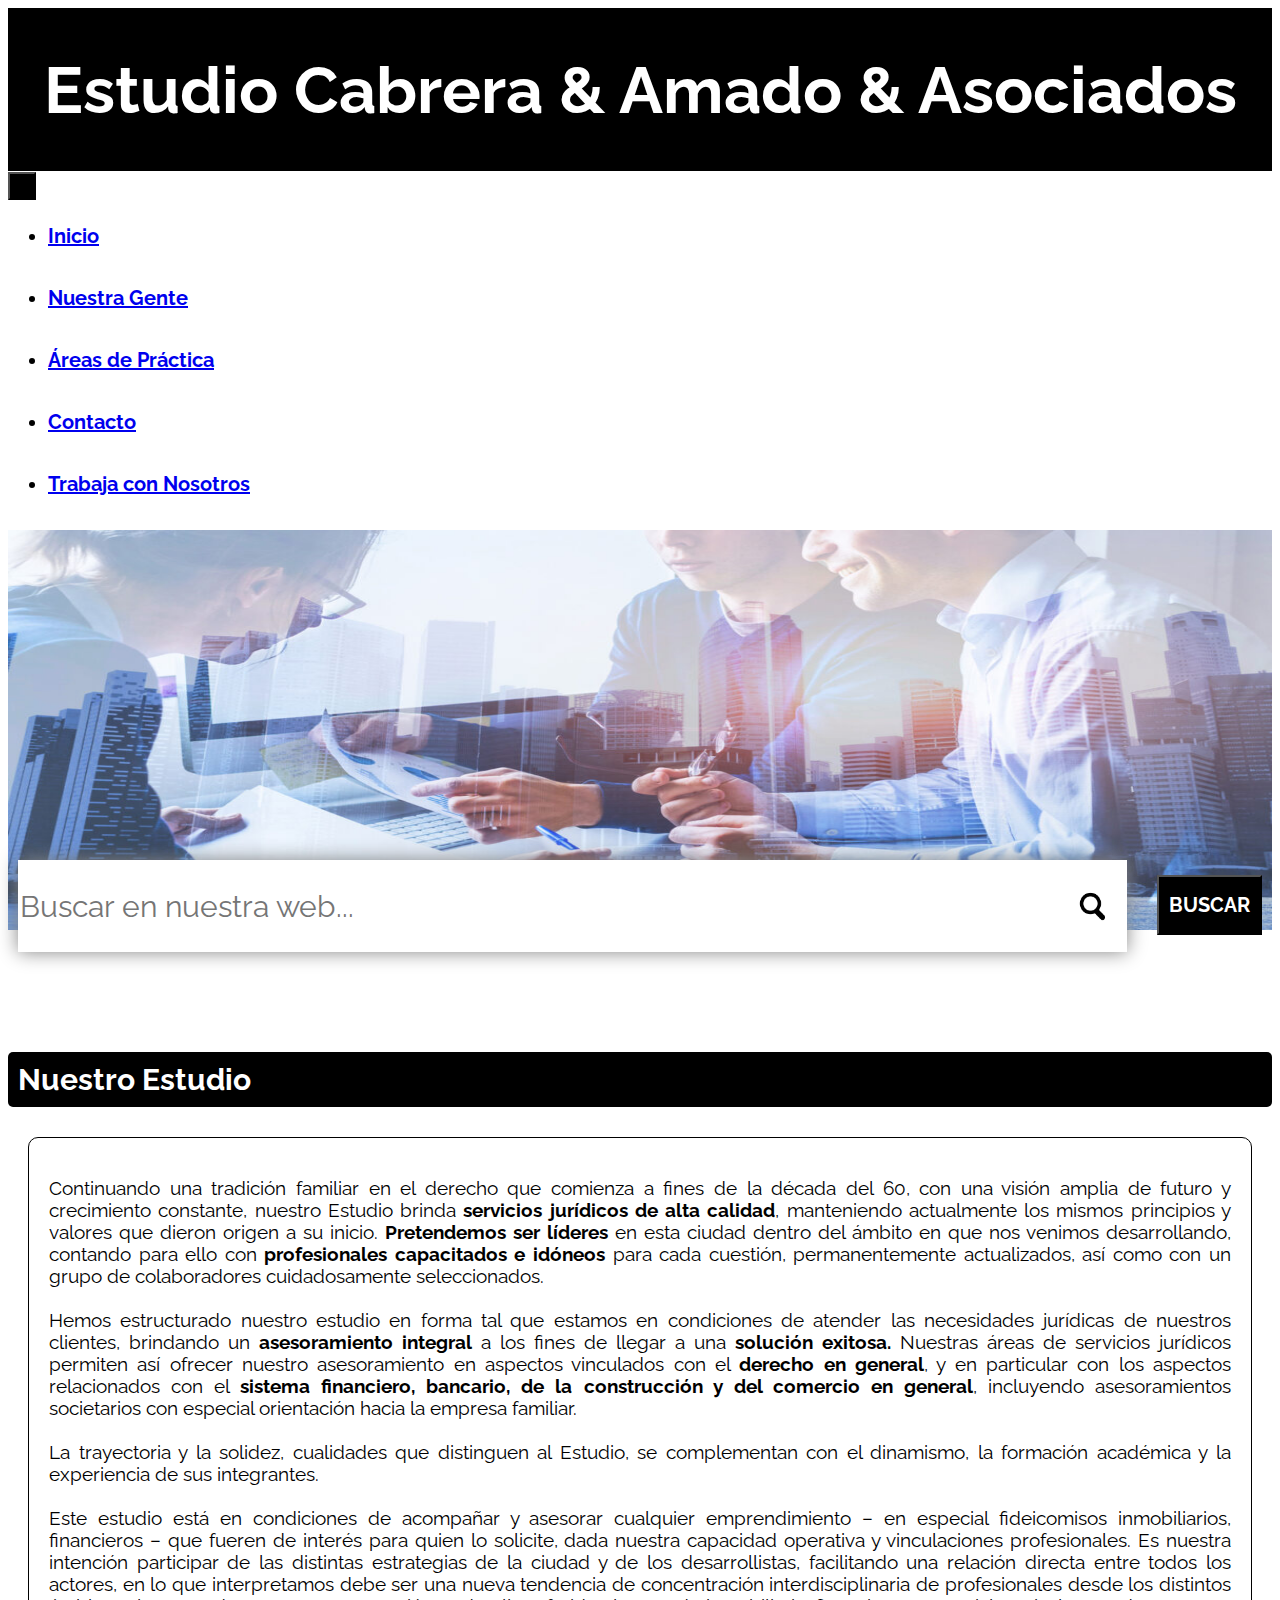
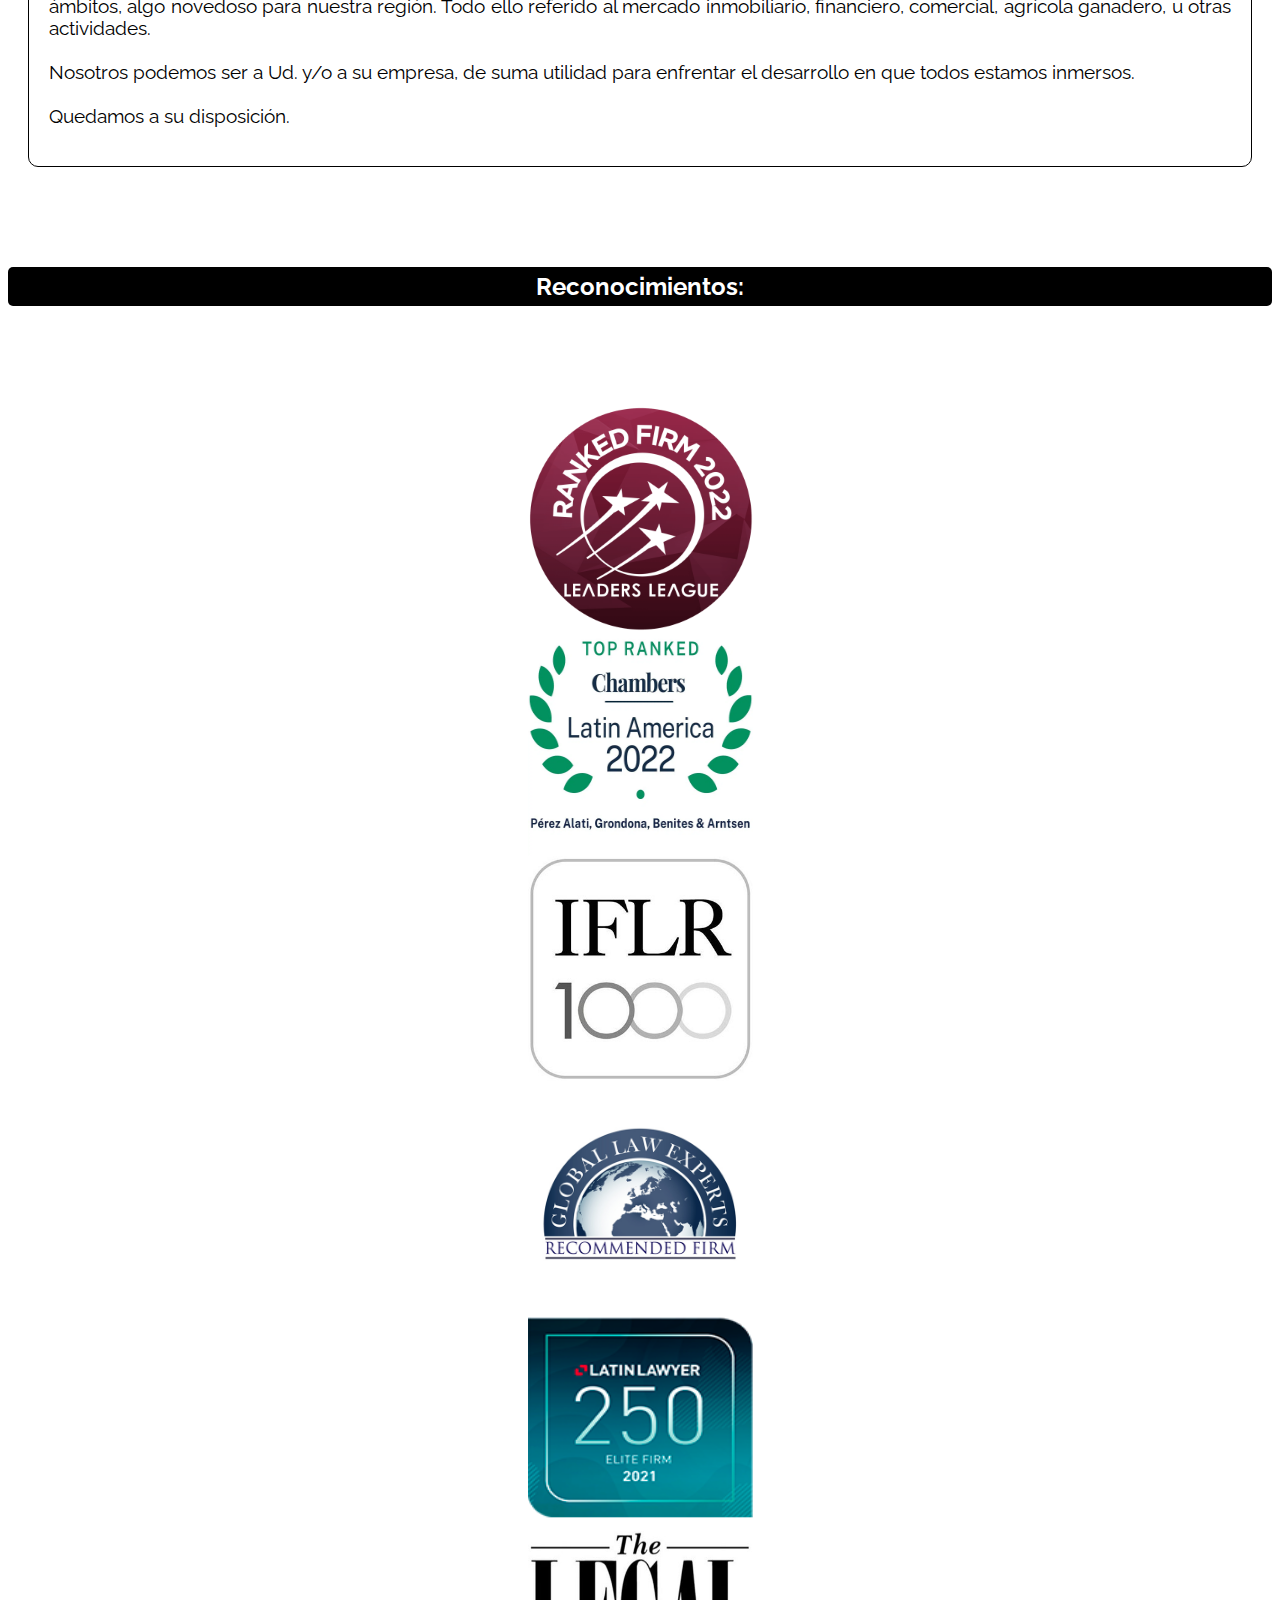
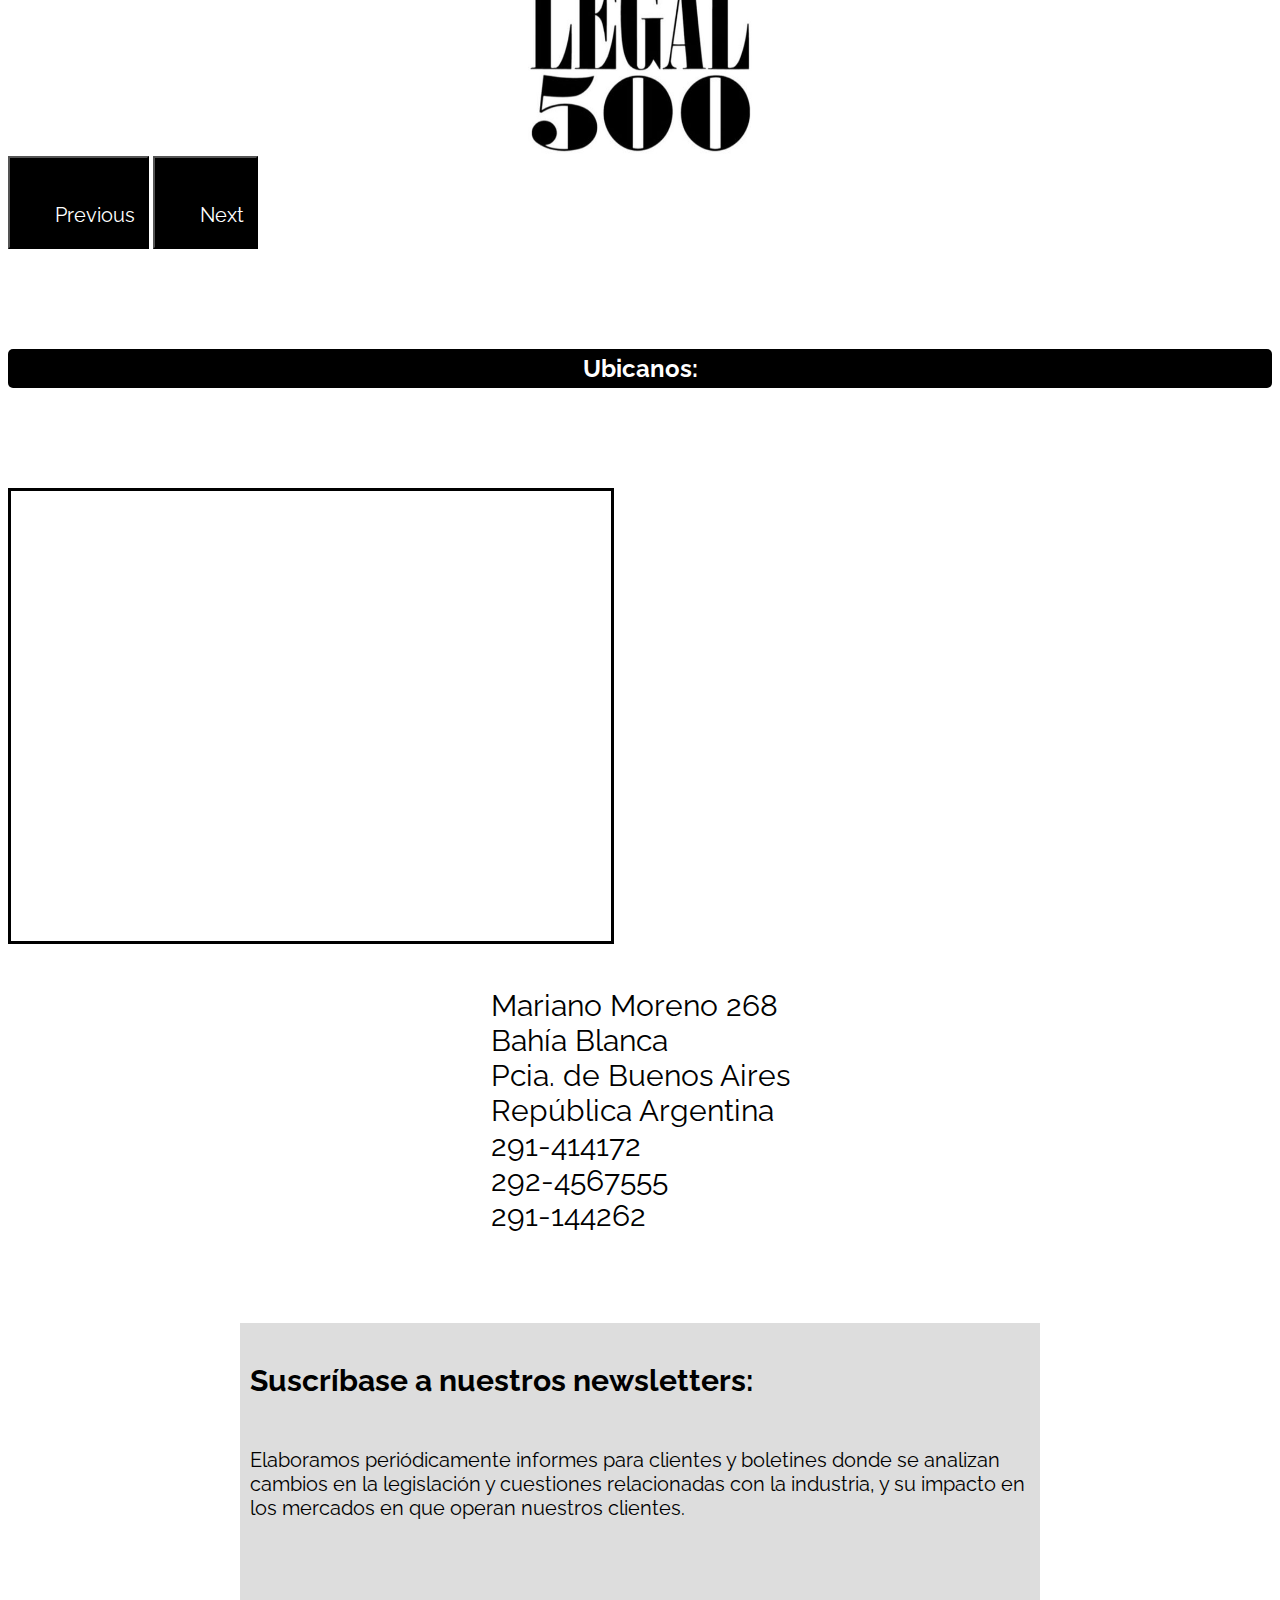
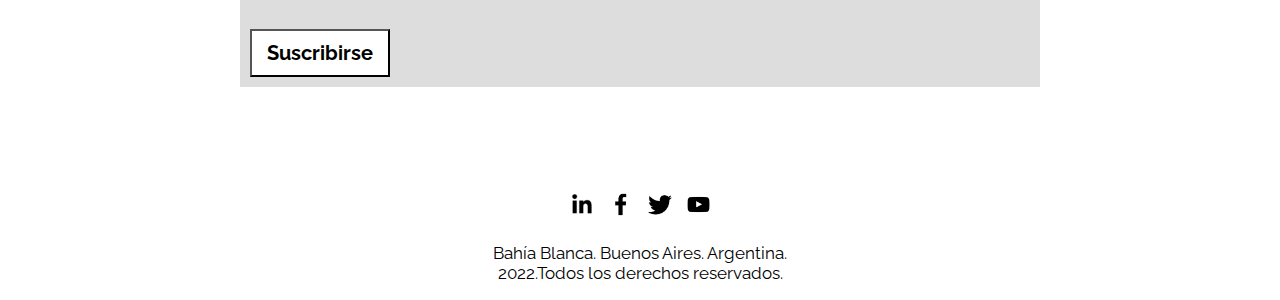
<file: index.html>
<!DOCTYPE html>
<html lang="en">
<head>
    <meta charset="UTF-8">
    <meta http-equiv="X-UA-Compatible" content="IE=edge">
    <meta name="keywords" content="abogados derecho estudio jurídico cabrera amado bahia blanca previsional empresas fusiones adquisiciones societario agronegocios bancos instituciones financieras consumidor inmobiliario">
    <meta name="description" content="Estudio Jurídico con base en Bahía Blanca que cuenta con profesionales espcializados en distintas áreas del Derecho.">
    <meta name="viewport" content="width=device-width, initial-scale=1.0">
    <title>Incio - Estudio Cabrera & Amado & Asociados</title>
    <link rel="preconnect" href="https://fonts.googleapis.com">
    <link rel="preconnect" href="https://fonts.gstatic.com" crossorigin>
    <link href="https://fonts.googleapis.com/css2?family=Raleway&display=swap" rel="stylesheet">
    <!-- CSS only -->
    <link href="https://cdn.jsdelivr.net/npm/bootstrap@5.2.1/dist/css/bootstrap.min.css" rel="stylesheet" integrity="sha384-iYQeCzEYFbKjA/T2uDLTpkwGzCiq6soy8tYaI1GyVh/UjpbCx/TYkiZhlZB6+fzT" crossorigin="anonymous">
    <link rel="stylesheet" href="./styles.css">
    <link rel="icon" href="./images/MiConv.com__logo.jpg">
</head>
<body class="container-fluid">
    <header class="row">
        <div class="col titulo">
            <h1>Estudio Cabrera & Amado & Asociados</h1>
        </div>
    </header> 
    <section class="row">
        <section class="col">
            <nav class="navbar navbar-expand-lg">
                <button
                class="navbar-toggler"
                type="button"
                data-bs-toggle="collapse"
                data-bs-target="#navbarTogglerDemo01"
                aria-controls="navbarTogglerDemo01"
                aria-expanded="false"
                aria-label="Toggle navigation">
                <span class="navbar-toggler-icon"></span>
                </button>
                <div class="collapse navbar-collapse" id="navbarTogglerDemo01">
                    <ul class="navbar-nav me-auto mb-2 mb-lg-0 barra col d-flex justify-content-end navbar">
                        <li class="nav-item">
                            <a class="nav-link active" href="./index.html">Inicio</a>
                        </li>
                        <li class="nav-item">
                            <a class="nav-link active" href="./pages/nuestra_gente.html">Nuestra Gente</a>
                        </li>
                        <li class="nav-item">
                            <a class="nav-link active" href="./pages/areas_practica.html">Áreas de Práctica</a>
                        </li>
                        <li class="nav-item">
                            <a class="nav-link active" href="./pages/contacto.html">Contacto</a>
                        </li>
                        <li class="nav-item">
                            <a class="nav-link active" href="./pages/trabaja-nosotros.html">Trabaja con Nosotros</a>
                        </li>
                    </ul>   
                </div>
            </nav>
        </section>
    </section>
    <main>
        <section class="col imagen">
            <img src="./images/fondo_.jpg" alt="imagen_de_fondo">
        </section>
        <div class="col buscador">
            <input type="text" placeholder="Buscar en nuestra web...">
            <button class="boton_buscar">BUSCAR</button>
        </div>
       <div class="row">
        <div class="col d-flex flex-column align-items-center">
            <h3 class="headerTres">Nuestro Estudio</h3>
        </div>
       </div>
        <section class="row">
            <section class="col contenedor fieldset conteiner">
                <p>Continuando una tradición familiar en el derecho que comienza a fines de la década del 60, con una visión amplia de futuro y crecimiento constante, nuestro Estudio brinda <strong> servicios jurídicos de alta calidad</strong>, manteniendo actualmente los mismos principios y valores que dieron origen a su inicio.<strong> Pretendemos ser líderes</strong> en esta ciudad dentro del ámbito en que nos venimos desarrollando, contando para ello con <strong>profesionales capacitados e idóneos</strong> para cada cuestión, permanentemente actualizados, así como con un grupo de colaboradores cuidadosamente seleccionados.<br> <br>
                    Hemos estructurado nuestro estudio en forma tal que estamos en condiciones de atender las necesidades jurídicas de nuestros clientes, brindando un <strong>asesoramiento integral</strong> a los fines de llegar a una <strong>solución exitosa.</strong> Nuestras áreas de servicios jurídicos permiten así ofrecer nuestro asesoramiento en aspectos vinculados con el <strong>derecho en general</strong>, y en particular con los aspectos relacionados con el <strong>sistema financiero, bancario, de la construcción y del comercio en general</strong>, incluyendo asesoramientos societarios con especial orientación hacia la empresa familiar.<br> <br>
                    
                    La trayectoria y la solidez, cualidades que distinguen al Estudio, se complementan con el dinamismo, la formación académica y la experiencia de sus integrantes.<br><br>
                    
                    Este estudio está en condiciones de acompañar y asesorar cualquier emprendimiento – en especial fideicomisos inmobiliarios, financieros – que fueren de interés para quien lo solicite, dada nuestra capacidad operativa y vinculaciones profesionales. Es nuestra intención participar de las distintas estrategias de la ciudad y de los desarrollistas, facilitando una relación directa entre todos los actores, en lo que interpretamos debe ser una nueva tendencia de concentración interdisciplinaria de profesionales desde los distintos ámbitos, algo novedoso para nuestra región. Todo ello referido al mercado inmobiliario, financiero, comercial, agrícola ganadero, u otras actividades.<br><br>
                    
                    Nosotros podemos ser a Ud. y/o a su empresa, de suma utilidad para enfrentar el desarrollo en que todos estamos inmersos.<br><br>
                    
                    Quedamos a su disposición.
                </p>
            </section>
        </section>
        <div class="row">
            <div class="col d-flex flex-column align-items-center">
                <h2 class="headerDos">Reconocimientos:</h2>
            </div>
        </div>
        <section class="row">
            <section class="col">
                <div id="carouselExampleControls" class="carousel slide" data-bs-ride="carousel">
                    <div class="carousel-inner flex">
                        <div class="carousel-item active">
                            <img src="./images/Leaders-League-Logo1.png" class="center"  alt="Leaders_League">   
                        </div>
                        <div class="carousel-item">
                            <img src="./images/Logo-chambers-2022.jpg.webp" class="center" alt="Global Law Experts">
                        </div>
                        <div class="carousel-item">
                            <img src="./images/pagbam-iflr1000-logo.jpg" class="center" alt="Pagbam_1000">
                        </div>
                        <div class="carousel-item">
                            <img src="./images/Logo-Global-Law-Experts.jpg" class="center" alt="Global-Law_Experts">
                        </div>
                        <div class="carousel-item">
                            <img src="./images/Logo-Latin-Lawyer-250-Elite-Firm.png" class="center" alt="Latin_Lawyer">
                        </div>
                        <div class="carousel-item">
                            <img src="./images/pagbam-Legal500.jpg" class="center" alt="Pagbam_1500">
                        </div>
                    </div>
                    <button class="carousel-control-prev" type="button" data-bs-target="#carouselExampleControls" data-bs-slide="prev">
                      <span class="carousel-control-prev-icon" aria-hidden="true"></span>
                      <span class="visually-hidden">Previous</span>
                    </button>
                    <button class="carousel-control-next" type="button" data-bs-target="#carouselExampleControls" data-bs-slide="next">
                      <span class="carousel-control-next-icon" aria-hidden="true"></span>
                      <span class="visually-hidden">Next</span>
                    </button>
                  </div>
            </section>
        </section>
        <div class="row">
            <div class="col d-flex flex-column align-items-center">
                <h2 class="headerDos">Ubicanos:</h2>
            </div>
        </div>
        <section class="row">
            <section class="col-sm 12 col-md-6 d-flex justify-content-end">
                <iframe src="https://www.google.com/maps/embed?pb=!1m14!1m8!1m3!1d12453.249084692467!2d-62.263633!3d-38.710639!3m2!1i1024!2i768!4f13.1!3m3!1m2!1s0x0%3A0x42e6bfc06cebef5!2sESTUDIO%20SCOCCIA!5e0!3m2!1ses!2sar!4v1660242176375!5m2!1ses!2sar" width="600" height="450" style="border: 3px solid" allowfullscreen="" loading="lazy" referrerpolicy="no-referrer-when-downgrade"></iframe>
            </section>
            <section class="col-sm-12 col-md-6 p2" style="margin-top: 10px">
                <p>Mariano Moreno 268 <br> Bahía Blanca <br>Pcia. de Buenos Aires <br>República Argentina <br> 291-414172 <br>292-4567555 <br>291-144262</p>
            </section>
        </section>
    </main>
    <section class="flex1">
        <div class="newsletter">
            <h4>Suscríbase a nuestros newsletters:</h4>
            <p>Elaboramos periódicamente informes para clientes y boletines donde se analizan cambios en la legislación y cuestiones relacionadas con la industria, y su impacto en los mercados en que operan nuestros clientes.</p>
            <br>
            <button class="boton_newsletter">Suscribirse</button>
        </div>
    </section>
    <footer>
        <div class="row">
            <div class="col footer">
                <a href="https://www.linkedin.com" target="_blank"><img src="./images/linkedin_black.png" width="35px"></a>
                <a href="https://www.facebook.com" target="_blank"><img src="./images/fb_black.png" width="35px"></a>
                <a href="https://www.twitter.com" target="_blank"><img src="./images/twitter_black.png" width="35px"></a>
                <a href="https://youtube.com" target="_blank"><img src="./images/youtube_black.png" width="35px"></a>
                <p>Bahía Blanca. Buenos Aires. Argentina. <br> 2022.Todos los derechos reservados.</p>            
            </div>
        </div>
    </footer>
 <!-- JavaScript Bundle with Popper -->
<script src="https://cdn.jsdelivr.net/npm/bootstrap@5.2.1/dist/js/bootstrap.bundle.min.js" integrity="sha384-u1OknCvxWvY5kfmNBILK2hRnQC3Pr17a+RTT6rIHI7NnikvbZlHgTPOOmMi466C8" crossorigin="anonymous"></script>   
</body>
</html>
</file>
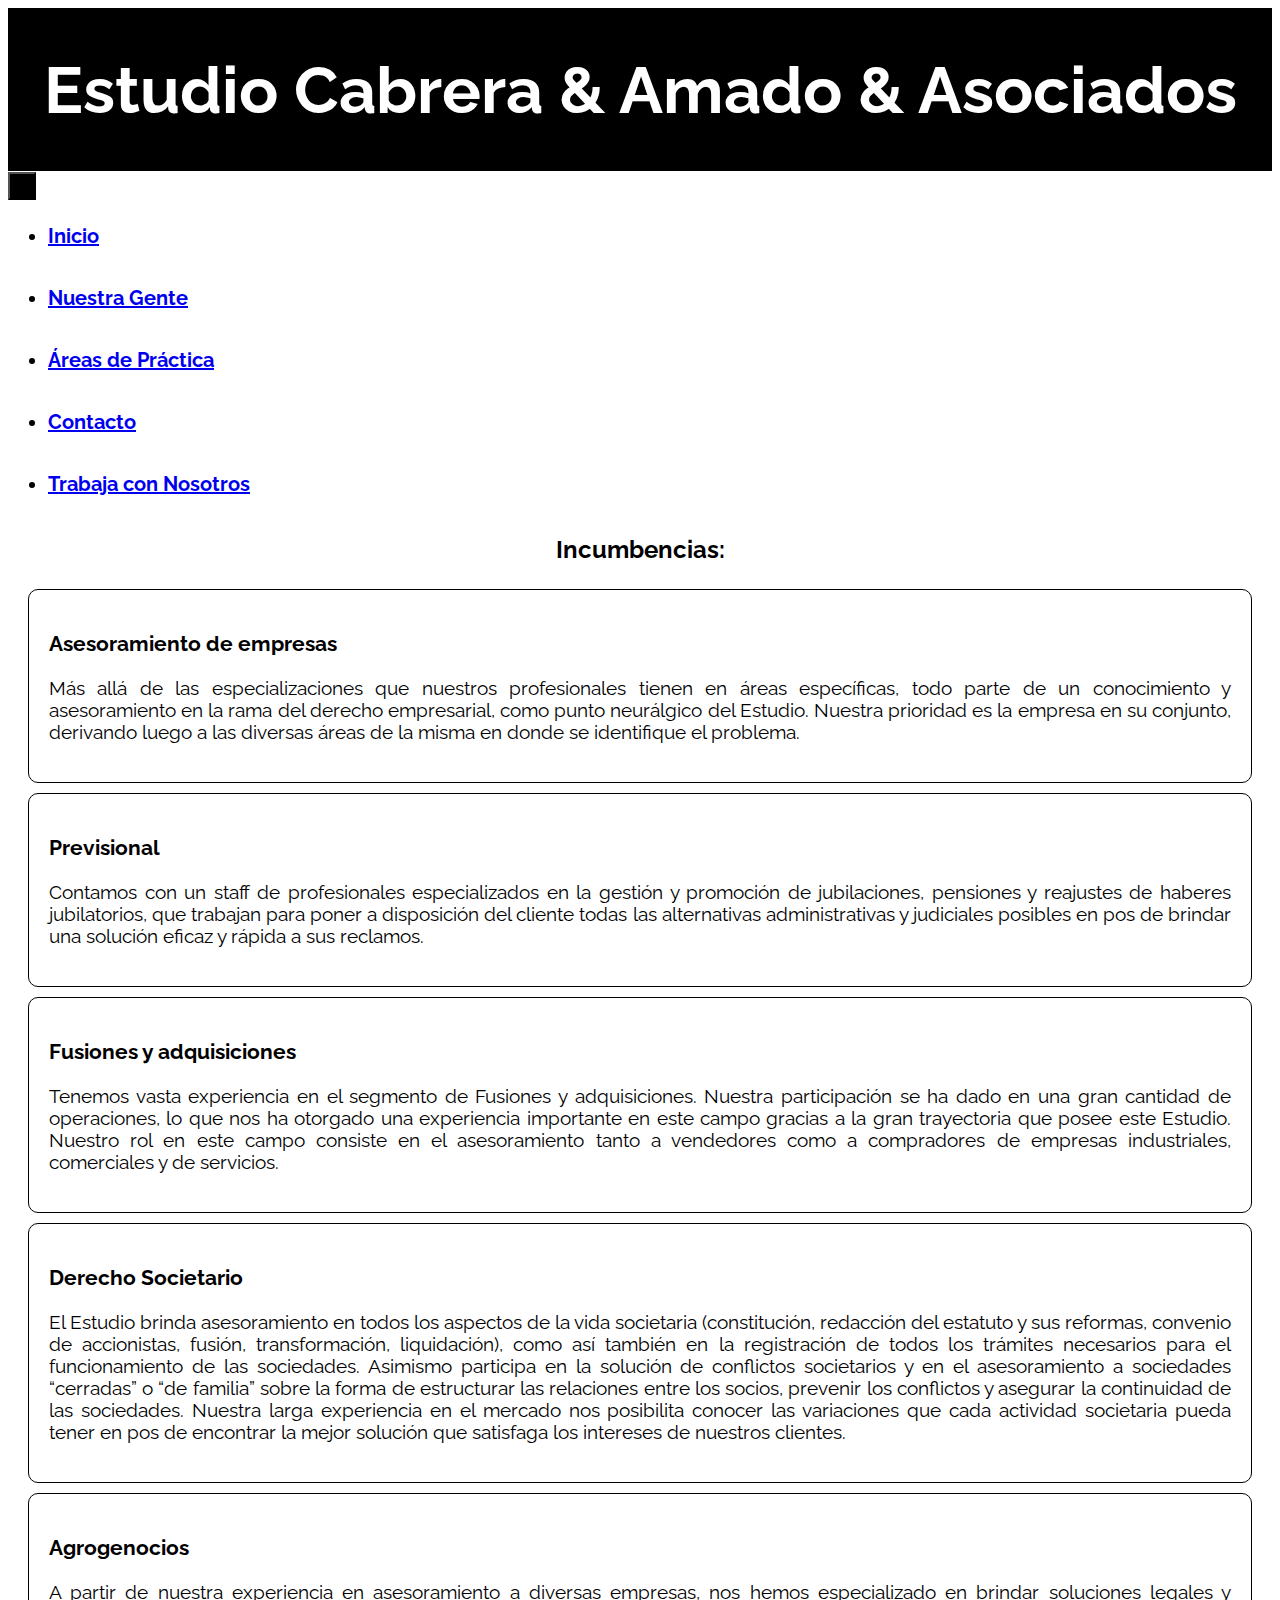
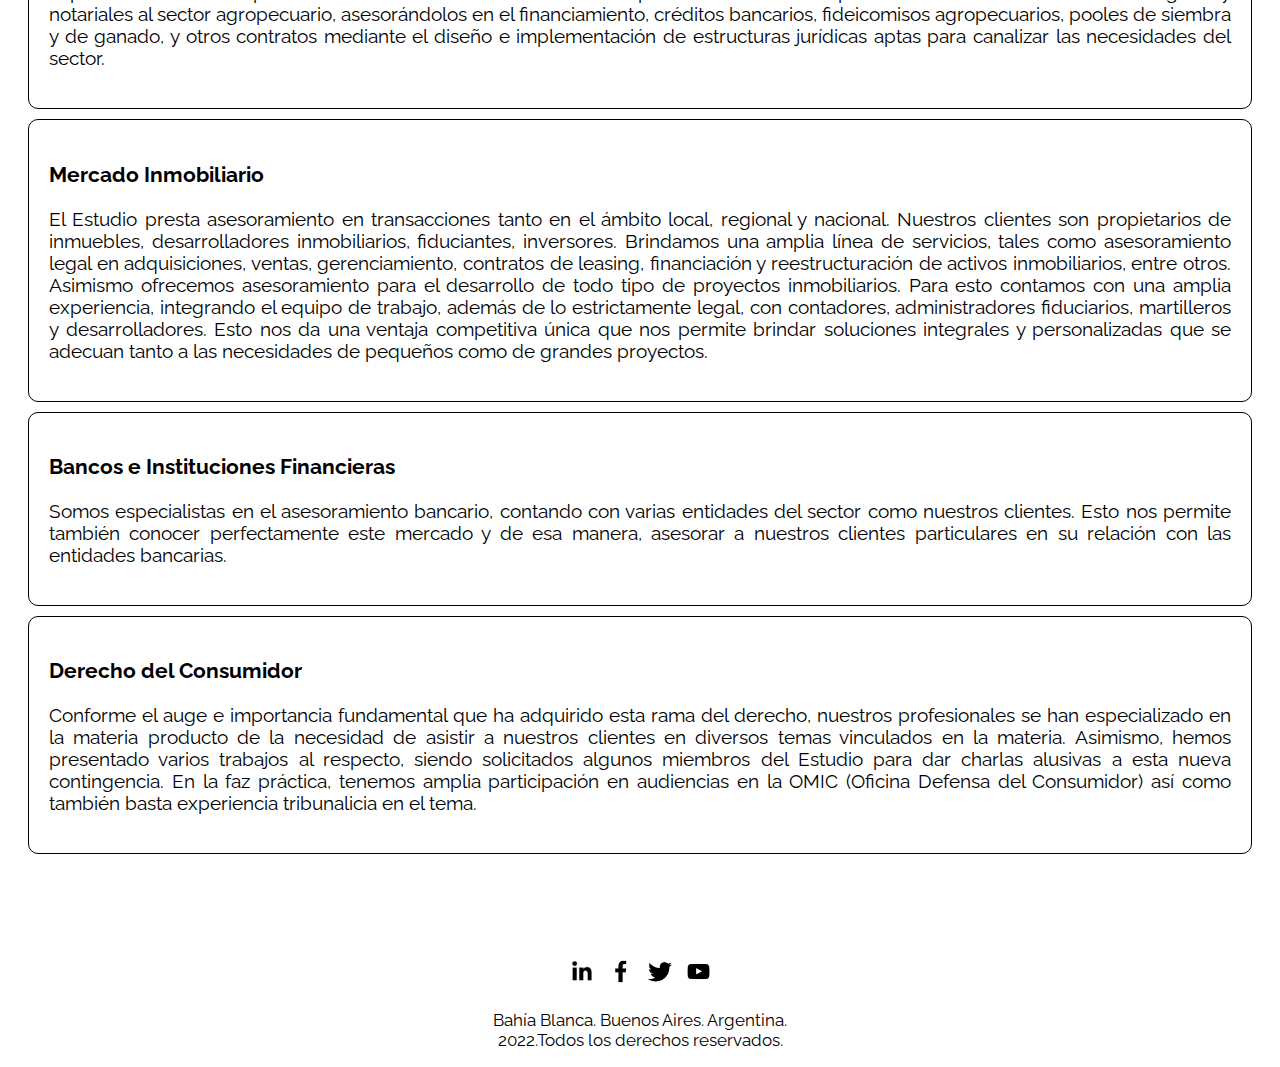
<file: pages/areas_practica.html>
<!DOCTYPE html>
<html lang="en">
<head>
    <meta charset="UTF-8">
    <meta http-equiv="X-UA-Compatible" content="IE=edge">
    <meta name="viewport" content="width=device-width, initial-scale=1.0">
    <meta name="keywords" content="abogados derecho estudio jurídico cabrera amado bahia blanca previsional empresas fusiones adquisiciones societario agronegocios bancos instituciones financieras consumidor inmobiliario">
    <meta name="description" content="Las áreas de práctica del estudio son: Asesoramiento de Empresas, Derecho Previsional, Fusiones y Adquisiciones, Derecho Societario, Agronegocios, Mercado Inmobiliario, Bancos e Instituciones Financieras y Derecho del Consumidor">
    <title>Áreas de Práctica - Estudio Cabrera & Amado & Asociados</title>
    <link rel="preconnect" href="https://fonts.googleapis.com">
    <link rel="preconnect" href="https://fonts.gstatic.com" crossorigin>
    <link href="https://fonts.googleapis.com/css2?family=Raleway&display=swap" rel="stylesheet">
    <!-- CSS only -->
    <link href="https://cdn.jsdelivr.net/npm/bootstrap@5.2.1/dist/css/bootstrap.min.css" rel="stylesheet" integrity="sha384-iYQeCzEYFbKjA/T2uDLTpkwGzCiq6soy8tYaI1GyVh/UjpbCx/TYkiZhlZB6+fzT" crossorigin="anonymous">
    <link rel="stylesheet" href="../styles.css">
    <link rel="icon" href="../images/MiConv.com__logo.jpg">
</head>

<body class="container-fluid">
    <header class="row">
        <section class="col titulo">
            <h1>Estudio Cabrera & Amado & Asociados</h1>
        </section>
    </header> 
    <main>
    <section class="row">
        <section class="col">
            <nav class="navbar navbar-expand-lg">
                <button
                class="navbar-toggler"
                type="button"
                data-bs-toggle="collapse"
                data-bs-target="#navbarTogglerDemo01"
                aria-controls="navbarTogglerDemo01"
                aria-expanded="false"
                aria-label="Toggle navigation">
                <span class="navbar-toggler-icon"></span>
                </button>
                <div class="collapse navbar-collapse" id="navbarTogglerDemo01">
                    <ul class="navbar-nav me-auto mb-2 mb-lg-0 barra col d-flex justify-content-end navbar">
                        <li class="nav-item">
                            <a class="nav-link active" href="../index.html">Inicio</a>
                        </li>
                        <li class="nav-item">
                            <a class="nav-link active" href="../pages/nuestra_gente.html">Nuestra Gente</a>
                        </li>
                        <li class="nav-item">
                            <a class="nav-link active" href="../pages/areas_practica.html">Áreas de Práctica</a>
                        </li>
                        <li class="nav-item">
                            <a class="nav-link active" href="../pages/contacto.html">Contacto</a>
                        </li>
                        <li class="nav-item">
                            <a class="nav-link active" href="../pages/trabaja-nosotros.html">Trabaja con Nosotros</a>
                        </li>
                    </ul>   
                </div>
            </nav>
        </section>
    </section>
    <main>
        <section class="row">
            <h2>Incumbencias:</h2>
            <section class="col contenedor fieldset conteiner">
                <h3>Asesoramiento de empresas</h3>
                <p>Más allá de las especializaciones que nuestros profesionales tienen en áreas específicas, todo parte de un
                conocimiento y asesoramiento en la rama del derecho empresarial, como punto neurálgico del Estudio. Nuestra
                prioridad es la empresa en su conjunto, derivando luego a las diversas áreas de la misma en donde se identifique el
                problema.</p>
            </section>
            <section class="col contenedor fieldset conteiner">
                <h3>Previsional</h3>
                <p>Contamos con un staff de profesionales especializados en la gestión y promoción de jubilaciones, pensiones y reajustes de haberes jubilatorios, que trabajan para poner a disposición del cliente todas las alternativas administrativas y judiciales posibles en pos de brindar una solución eficaz y rápida a sus reclamos.</p>
            </section>
        </section>
        <section class="row">
            <section class="col contenedor fieldset conteiner">
                <h3>Fusiones y adquisiciones</h3>
                <p>Tenemos vasta experiencia en el segmento de Fusiones y adquisiciones. Nuestra participación se ha dado en una gran cantidad de operaciones, lo que nos ha otorgado una experiencia importante en este campo gracias a la gran trayectoria que posee este Estudio. Nuestro rol en este campo consiste en el asesoramiento tanto a vendedores como a compradores de empresas industriales, comerciales y de servicios.</p>
            </section>
            <section class="col contenedor fieldset conteiner">
                <h3>Derecho Societario</h3>
                <p>El Estudio brinda asesoramiento en todos los aspectos de la vida societaria (constitución, redacción del estatuto y sus reformas, convenio de accionistas, fusión, transformación, liquidación), como así también en la registración de todos los trámites necesarios para el funcionamiento de las sociedades.
                    Asimismo participa en la solución de conflictos societarios y en el asesoramiento a sociedades “cerradas” o “de familia” sobre la forma de estructurar las relaciones entre los socios, prevenir los conflictos y asegurar la continuidad de las sociedades.
                    Nuestra larga experiencia en el mercado nos posibilita conocer las variaciones que cada actividad societaria pueda tener en pos de encontrar la mejor solución que satisfaga los intereses de nuestros clientes.</p>
            </section>
        </section>
        <section class="row">
            <section class="col contenedor fieldset conteiner">
                <h3>Agrogenocios</h3>
                <p>A partir de nuestra experiencia en asesoramiento a diversas empresas, nos hemos especializado en brindar soluciones legales y notariales al sector agropecuario, asesorándolos en el financiamiento, créditos bancarios, fideicomisos agropecuarios, pooles de siembra y de ganado, y otros contratos mediante el diseño e implementación de estructuras jurídicas aptas para canalizar las necesidades del sector.</p>
            </section>
            <section class="col contenedor fieldset conteiner">
                <h3>Mercado Inmobiliario</h3>
                <p>El Estudio presta asesoramiento en transacciones tanto en el ámbito local, regional y nacional. Nuestros clientes son propietarios de inmuebles, desarrolladores inmobiliarios, fiduciantes, inversores. Brindamos una amplia línea de servicios, tales como asesoramiento legal en adquisiciones, ventas, gerenciamiento, contratos de leasing, financiación y reestructuración de activos inmobiliarios, entre otros. Asimismo ofrecemos asesoramiento para el desarrollo de todo tipo de proyectos inmobiliarios.
                    Para esto contamos con una amplia experiencia, integrando el equipo de trabajo, además de lo estrictamente legal, con contadores, administradores fiduciarios, martilleros y desarrolladores. Esto nos da una ventaja competitiva única que nos permite brindar soluciones integrales y personalizadas que se adecuan tanto a las necesidades de pequeños como de grandes proyectos.</p>
            </section>
    
        <section class="row">
            <section class="col contenedor fieldset conteiner">
                <h3>Bancos e Instituciones Financieras</h3>   
                <p>Somos especialistas en el asesoramiento bancario, contando con varias entidades del sector como nuestros clientes. Esto nos permite también conocer perfectamente este mercado y de esa manera, asesorar a nuestros clientes particulares en su relación con las entidades bancarias.</p>
            </section>
            <section class="col contenedor fieldset conteiner">
                <h3>Derecho del Consumidor</h3>
                <p>Conforme el auge e importancia fundamental que ha adquirido esta rama del derecho, nuestros profesionales se han especializado en la materia producto de la necesidad de asistir a nuestros clientes en diversos temas vinculados en la materia.
                    Asimismo, hemos presentado varios trabajos al respecto, siendo solicitados algunos miembros del Estudio para dar charlas alusivas a esta nueva contingencia.
                    En la faz práctica, tenemos amplia participación en audiencias en la OMIC (Oficina Defensa del Consumidor) así como también basta experiencia tribunalicia en el tema.</p>
            </section>
        </section>
    </main>
    <footer>
        <div class="row">
            <div class="col footer">
                <a href="https://www.linkedin.com" target="_blank"><img src="../images/linkedin_black.png" width="35px"></a>
                <a href="https://www.facebook.com" target="_blank"><img src="../images/fb_black.png" width="35px"></a>
                <a href="https://www.twitter.com" target="_blank"><img src="../images/twitter_black.png" width="35px"></a>
                <a href="https://youtube.com" target="_blank"><img src="../images/youtube_black.png" width="35px"></a>
                <p>Bahía Blanca. Buenos Aires. Argentina. <br> 2022.Todos los derechos reservados.</p>            
            </div>
        </div>
    </footer>
    <!-- JavaScript Bundle with Popper -->
<script src="https://cdn.jsdelivr.net/npm/bootstrap@5.2.1/dist/js/bootstrap.bundle.min.js" integrity="sha384-u1OknCvxWvY5kfmNBILK2hRnQC3Pr17a+RTT6rIHI7NnikvbZlHgTPOOmMi466C8" crossorigin="anonymous"></script>   
</body>
</file>
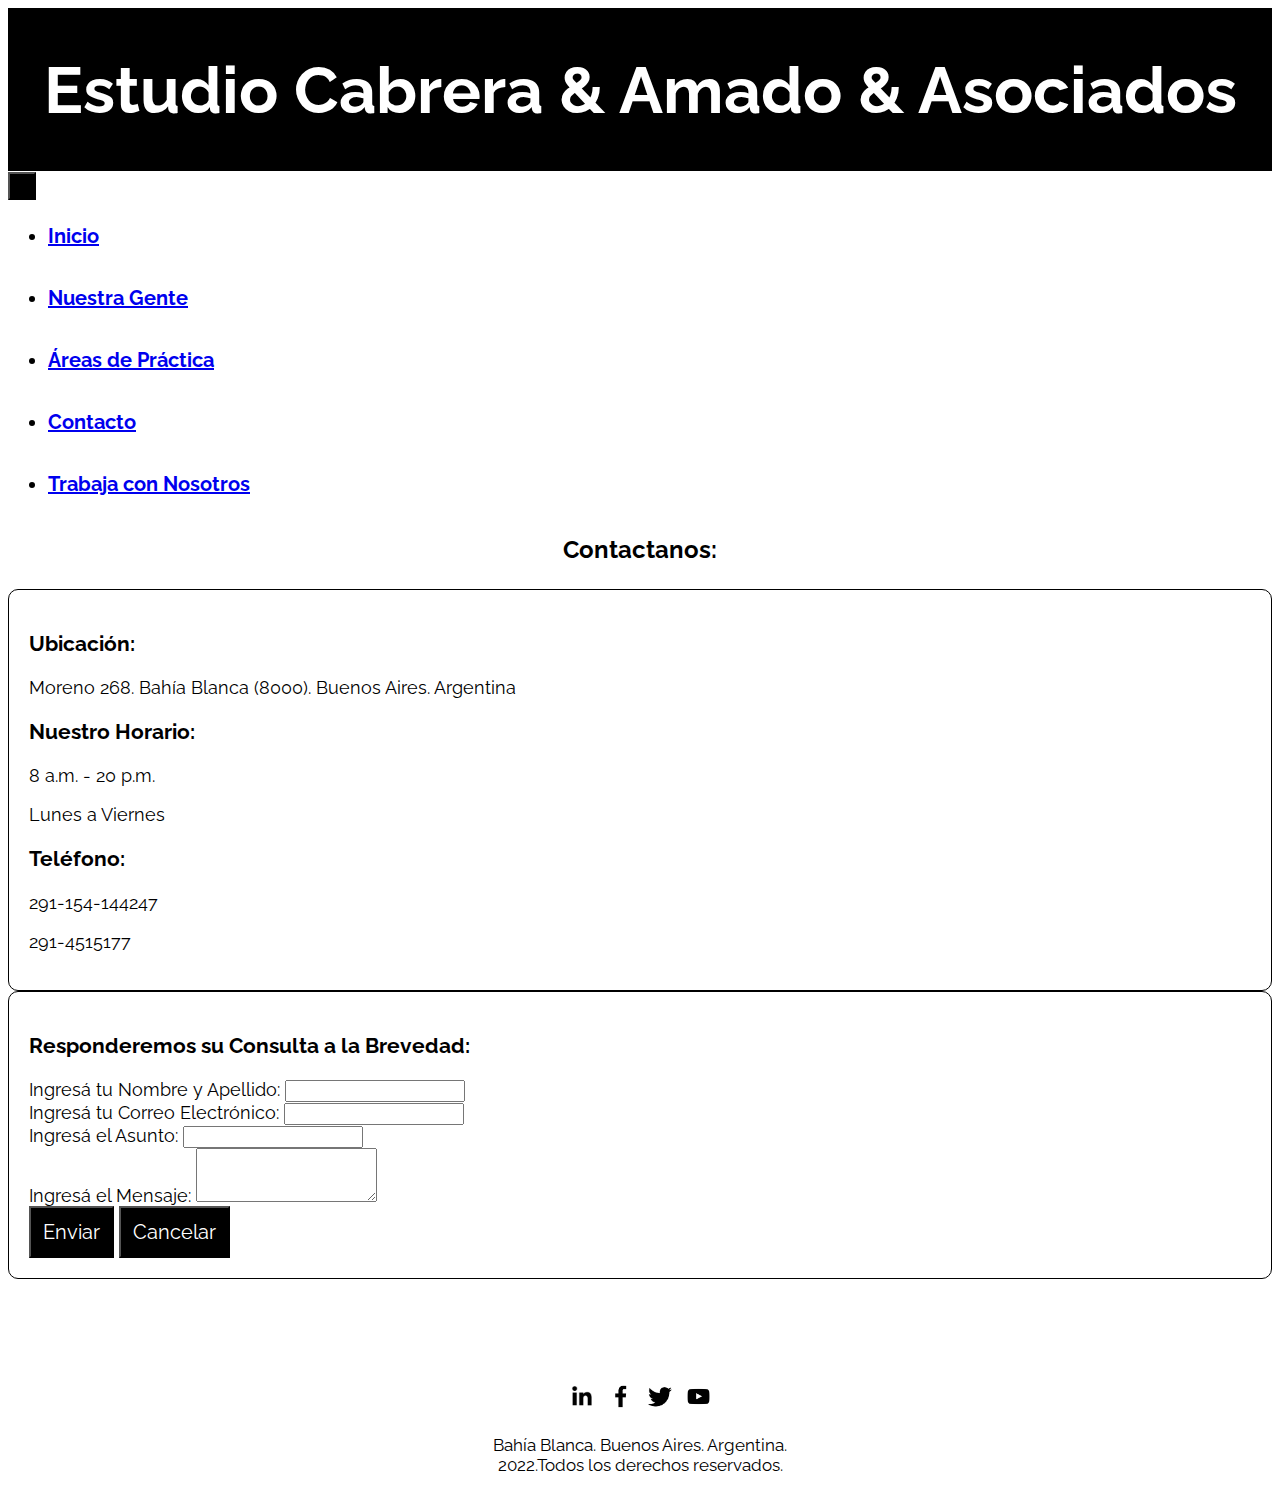
<file: pages/contacto.html>
<!DOCTYPE html>
<html lang="en">
<head>
    <meta charset="UTF-8">
    <meta http-equiv="X-UA-Compatible" content="IE=edge">
    <meta name="viewport" content="width=device-width, initial-scale=1.0">
    <meta name="keywords" content="abogados derecho estudio jurídico cabrera amado bahia blanca previsional empresas fusiones adquisiciones societario agronegocios bancos instituciones financieras consumidor inmobiliario">
    <meta name="description" content="Nuestra Ubicación es: Moreno 268-Bahía Blanca-Provincia de Buenos Aires-Argentina. Nuestro horario: Lunes a Viernes de 8 a.m. a 20 p.m. Teléfonos:291-154-144247-2914515177">
    <title>Contacto - Estudio Cabrera & Amado & Asociados</title>
    <link rel="preconnect" href="https://fonts.googleapis.com">
    <link rel="preconnect" href="https://fonts.gstatic.com" crossorigin>
    <link href="https://fonts.googleapis.com/css2?family=Raleway&display=swap" rel="stylesheet">
    <!-- CSS only -->
    <link href="https://cdn.jsdelivr.net/npm/bootstrap@5.2.1/dist/css/bootstrap.min.css" rel="stylesheet" integrity="sha384-iYQeCzEYFbKjA/T2uDLTpkwGzCiq6soy8tYaI1GyVh/UjpbCx/TYkiZhlZB6+fzT" crossorigin="anonymous">
    <link rel="stylesheet" href="../styles.css">
    <link rel="icon" href="../images/MiConv.com__logo.jpg">
</head>
<body class="container-fluid">
    <header class="row">
        <section class="col titulo">
            <h1>Estudio Cabrera & Amado & Asociados</h1>
        </section>
    </header> 
    <section class="row">
            <section class="col">
                <nav class="navbar navbar-expand-lg">
                    <button
                    class="navbar-toggler"
                    type="button"
                    data-bs-toggle="collapse"
                    data-bs-target="#navbarTogglerDemo01"
                    aria-controls="navbarTogglerDemo01"
                    aria-expanded="false"
                    aria-label="Toggle navigation">
                    <span class="navbar-toggler-icon"></span>
                    </button>
                    <div class="collapse navbar-collapse" id="navbarTogglerDemo01">
                        <ul class="navbar-nav me-auto mb-2 mb-lg-0 barra col d-flex justify-content-end navbar">
                            <li class="nav-item">
                                <a class="nav-link active" href="../index.html">Inicio</a>
                            </li>
                            <li class="nav-item">
                                <a class="nav-link active" href="../pages/nuestra_gente.html">Nuestra Gente</a>
                            </li>
                            <li class="nav-item">
                                <a class="nav-link active" href="../pages/areas_practica.html">Áreas de Práctica</a>
                            </li>
                            <li class="nav-item">
                                <a class="nav-link active" href="../pages/contacto.html">Contacto</a>
                            </li>
                            <li class="nav-item">
                                <a class="nav-link active" href="../pages/trabaja-nosotros.html">Trabaja con Nosotros</a>
                            </li>
                        </ul>   
                    </div>
                </nav>
            </section>
        </section>    
    <main class="main">
        <section class="row">
            <h2>Contactanos:</h2>
            <section class="col-sm-12 col-md-5 fieldset">
                <h3>Ubicación:</h3>
                <p>Moreno 268. Bahía Blanca (8000). Buenos Aires. Argentina</p>
                <h3>Nuestro Horario:</h3>
                <p>8 a.m. - 20 p.m.</p>
                <p>Lunes a Viernes</p>
                <h3>Teléfono:</h3>
                <p>291-154-144247</p>
                <p>291-4515177</p>
            </section>
            <section class="col-sm-12 col-md-7 fieldset">
                <div class="mb-3">
                    <h3>Responderemos su Consulta a la Brevedad:</h3>
                    <label for="exampleFormControlInput1" class="form-label">Ingresá tu Nombre y Apellido:</label>
                    <input type="text" class="form-control" id="exampleFormControlInput1" placeholder="">
                </div>
                <div class="mb-3">
                    <label for="exampleFormControlInput1" class="form-label">Ingresá tu Correo Electrónico:</label>
                    <input type="email" class="form-control" id="exampleFormControlInput1" placeholder="">
                </div>
                <div class="mb-3">
                    <label for="exampleFormControlInput1" class="form-label">Ingresá el Asunto:</label>
                    <input type="text" class="form-control" id="exampleFormControlInput1" placeholder="">
                </div>
                <div class="mb-3">
                    <label for="exampleFormControlTextarea1" class="form-label">Ingresá el Mensaje:</label>
                    <textarea class="form-control" id="exampleFormControlTextarea1" rows="3"></textarea>
                </div>
                <button>Enviar</button>
                <button>Cancelar</button>
            </section>
        </section>
    </main>
    <footer>
        <div class="row">
            <div class="col footer">
                <a href="https://www.linkedin.com" target="_blank"><img src="../images/linkedin_black.png" width="35px"></a>
                <a href="https://www.facebook.com" target="_blank"><img src="../images/fb_black.png" width="35px"></a>
                <a href="https://www.twitter.com" target="_blank"><img src="../images/twitter_black.png" width="35px"></a>
                <a href="https://youtube.com" target="_blank"><img src="../images/youtube_black.png" width="35px"></a>
                <p>Bahía Blanca. Buenos Aires. Argentina. <br> 2022.Todos los derechos reservados.</p>            
            </div>
        </div>
    </footer>
<!-- JavaScript Bundle with Popper -->
<script src="https://cdn.jsdelivr.net/npm/bootstrap@5.2.1/dist/js/bootstrap.bundle.min.js" integrity="sha384-u1OknCvxWvY5kfmNBILK2hRnQC3Pr17a+RTT6rIHI7NnikvbZlHgTPOOmMi466C8" crossorigin="anonymous"></script>   
</body>
</file>
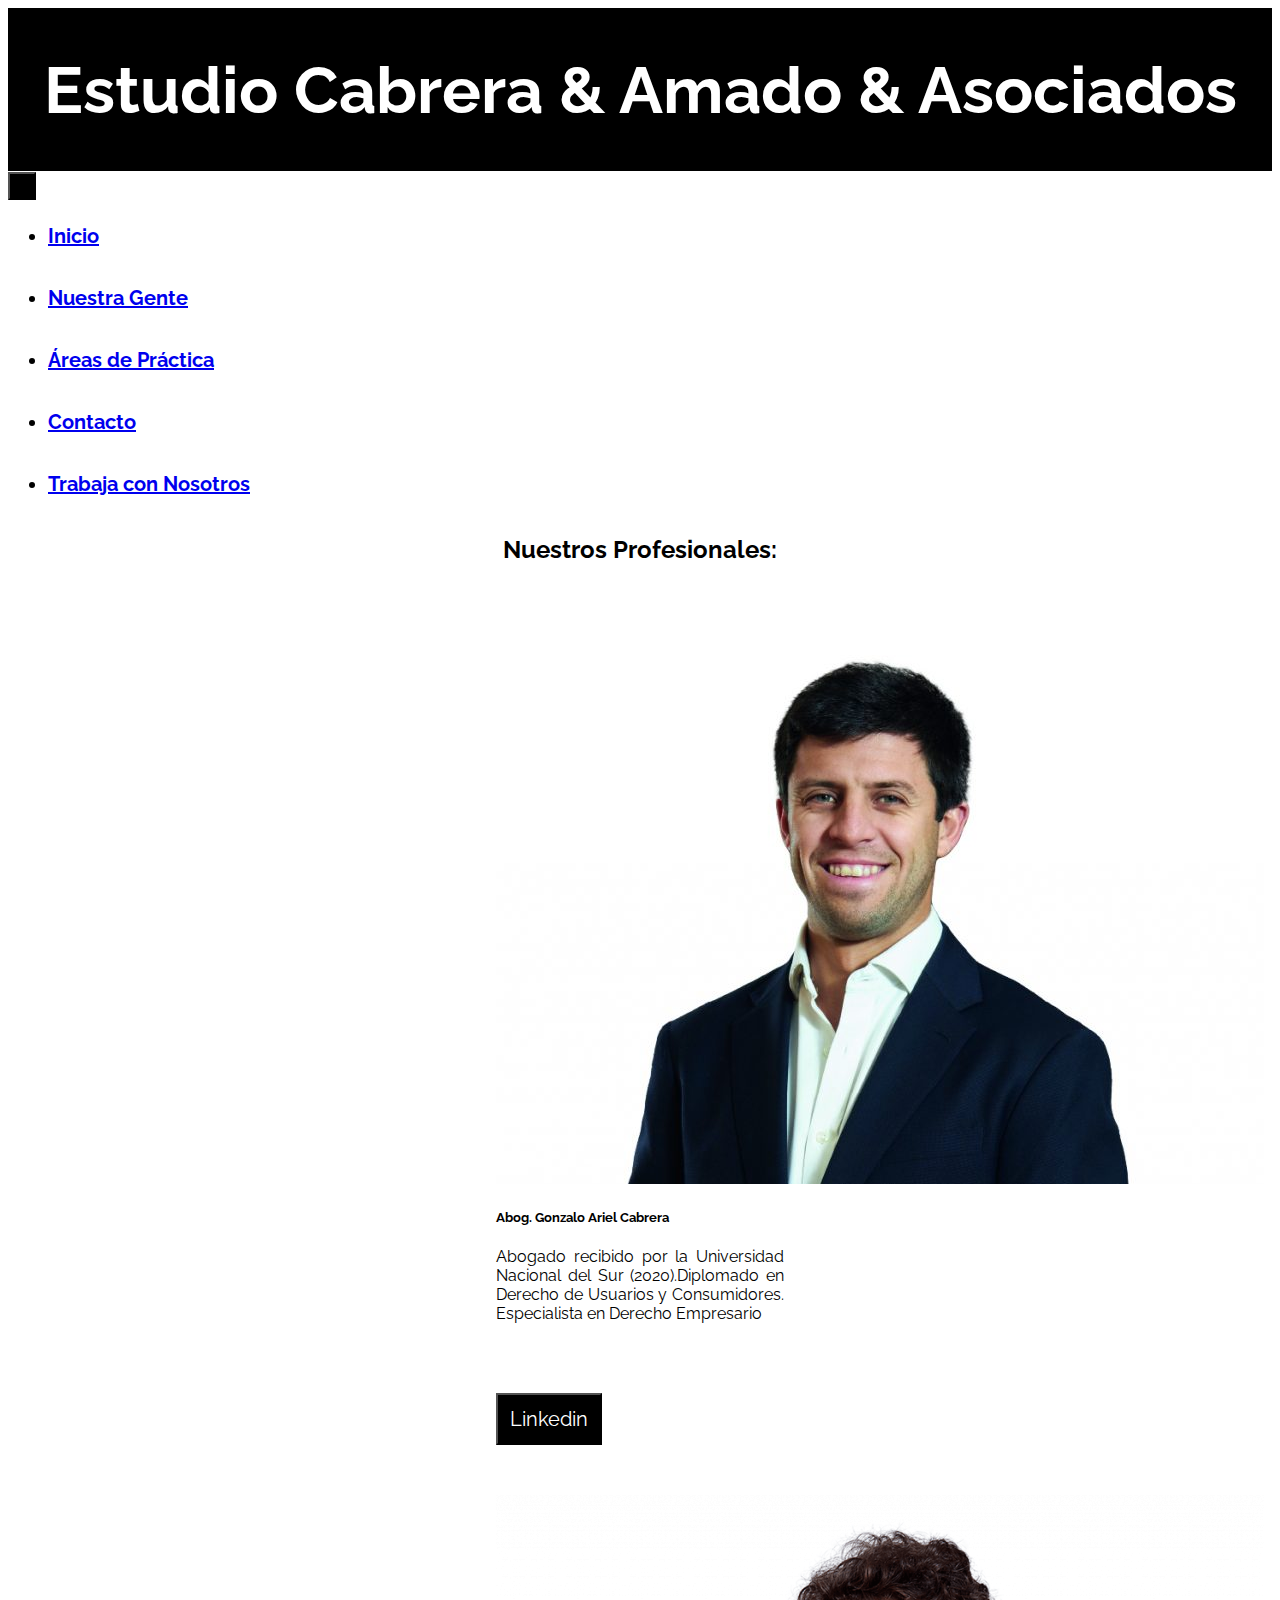
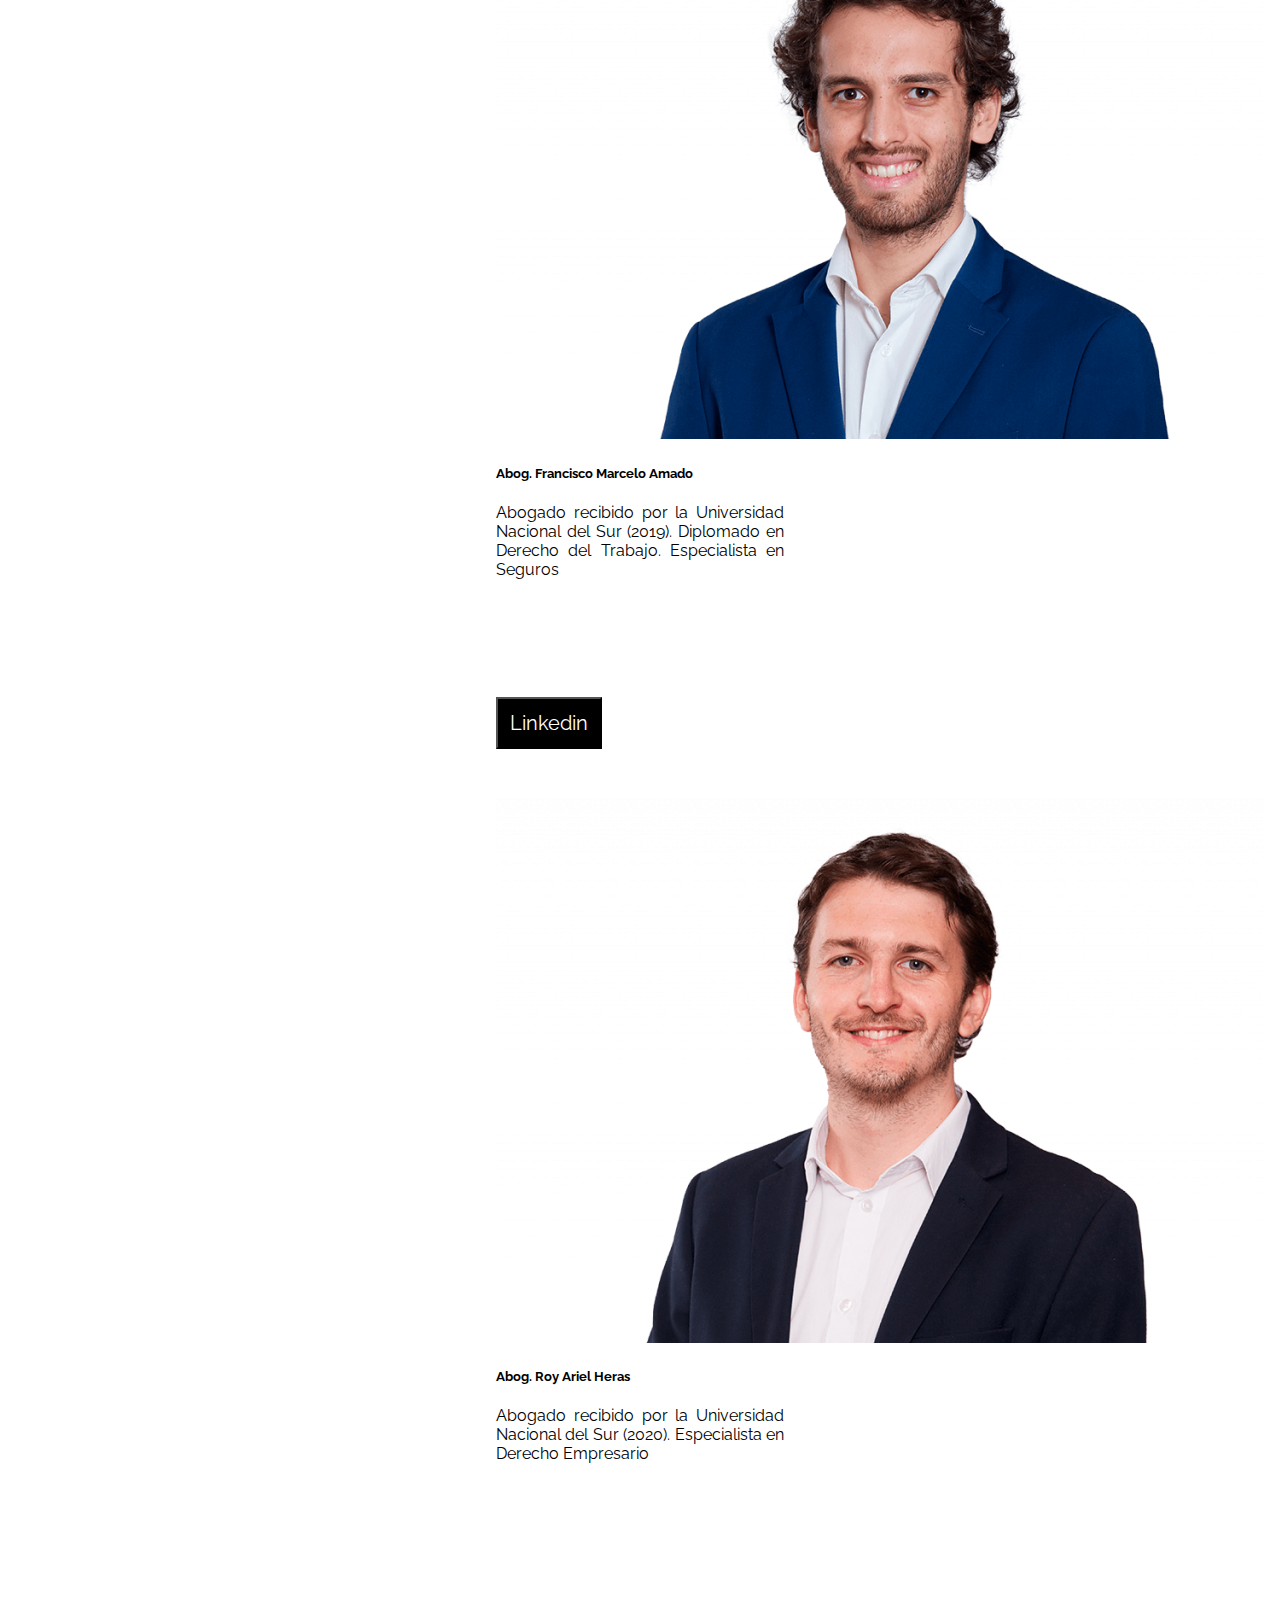
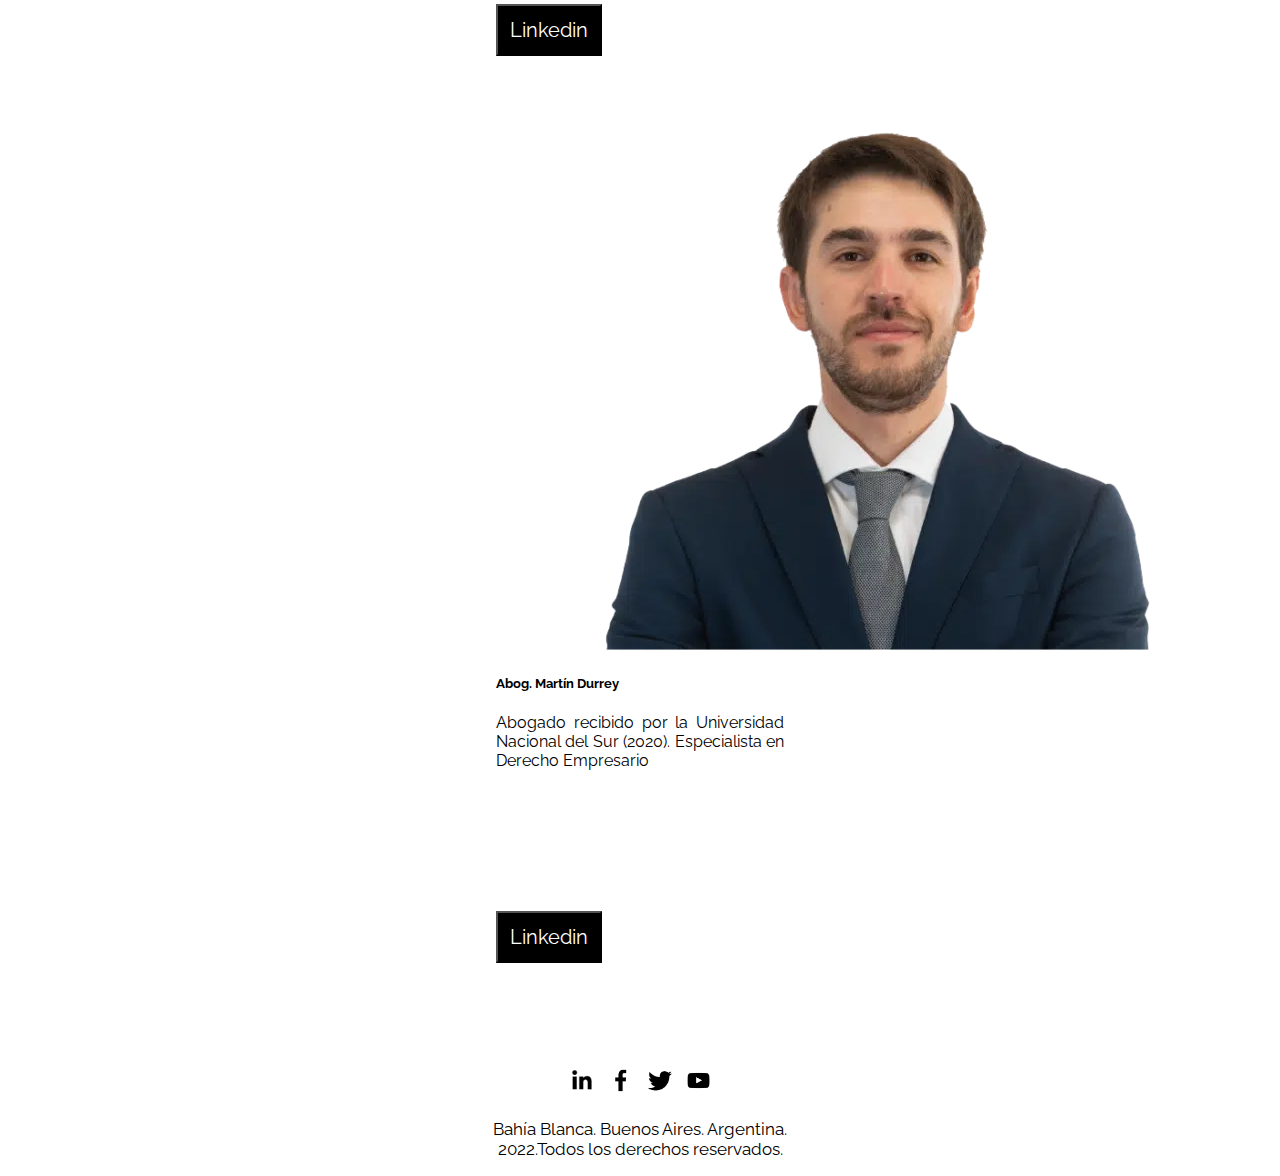
<file: pages/nuestra_gente.html>
<!DOCTYPE html>
<html lang="en">
<head>
    <meta charset="UTF-8">
    <meta http-equiv="X-UA-Compatible" content="IE=edge">
    <meta name="viewport" content="width=device-width, initial-scale=1.0">
    <meta name="keywords" content="abogados derecho estudio jurídico cabrera amado bahia blanca previsional empresas fusiones adquisiciones societario agronegocios bancos instituciones financieras consumidor inmobiliario">
    <meta name="content" content="El estudio cuenta con los siguientes profesionales: Abog. Gonzalo Ariel Cabrera-Abog. Francisco Marcelo Amado-Abog. Roy Ariel Heras-Abog. Martín Durrey">
    <title>Nuestra Gente - Estudio Cabrera & Amado & Asociados</title>
    <link rel="preconnect" href="https://fonts.googleapis.com">
    <link rel="preconnect" href="https://fonts.gstatic.com" crossorigin>
    <link href="https://fonts.googleapis.com/css2?family=Raleway&display=swap" rel="stylesheet">
    <!-- CSS only -->
    <link href="https://cdn.jsdelivr.net/npm/bootstrap@5.2.1/dist/css/bootstrap.min.css" rel="stylesheet" integrity="sha384-iYQeCzEYFbKjA/T2uDLTpkwGzCiq6soy8tYaI1GyVh/UjpbCx/TYkiZhlZB6+fzT" crossorigin="anonymous">
    <link rel="stylesheet" href="../styles.css">
    <link rel="icon" href="../images/MiConv.com__logo.jpg">
</head>

<body class="container-fluid">
    <header class="row">
        <div class="col titulo">
            <h1>Estudio Cabrera & Amado & Asociados</h1>
        </div>
    </header> 
    <main>
        <section class="row">
            <section class="col">
                <nav class="navbar navbar-expand-lg">
                    <button
                    class="navbar-toggler"
                    type="button"
                    data-bs-toggle="collapse"
                    data-bs-target="#navbarTogglerDemo01"
                    aria-controls="navbarTogglerDemo01"
                    aria-expanded="false"
                    aria-label="Toggle navigation">
                    <span class="navbar-toggler-icon"></span>
                    </button>
                    <div class="collapse navbar-collapse" id="navbarTogglerDemo01">
                        <ul class="navbar-nav me-auto mb-2 mb-lg-0 barra col d-flex justify-content-end navbar">
                            <li class="nav-item">
                                <a class="nav-link active" href="../index.html">Inicio</a>
                            </li>
                            <li class="nav-item">
                                <a class="nav-link active" href="../pages/nuestra_gente.html">Nuestra Gente</a>
                            </li>
                            <li class="nav-item">
                                <a class="nav-link active" href="../pages/areas_practica.html">Áreas de Práctica</a>
                            </li>
                            <li class="nav-item">
                                <a class="nav-link active" href="../pages/contacto.html">Contacto</a>
                            </li>
                            <li class="nav-item">
                                <a class="nav-link active" href="../pages/trabaja-nosotros.html">Trabaja con Nosotros</a>
                            </li>
                        </ul>   
                    </div>
                </nav>
            </section>

        </section>
    </main>
    <section class="row fila">
        <h2>Nuestros Profesionales:</h2>
        <section class="col">
            <div class="card" style="width: 18rem; min-height: 570px; margin-top: 50px;">
                <img src="../images/NBE-foto-color-100-768x545.jpg" class="card-img-top" alt="Gonzalo_Cabrera_imagen">
                <div class="card-body">
                  <h5 class="card-title">Abog. Gonzalo Ariel Cabrera</h5>
                  <p class="card-text">Abogado recibido por la Universidad Nacional del Sur (2020).Diplomado en Derecho de Usuarios y Consumidores. Especialista en Derecho Empresario</p>
                  <a href="https://www.linkedin.com/in/gonzalo-ariel-cabrera-a821361a5/" target="_blank" style="margin-top: 70px;"><button>Linkedin</button></a>
                </div>
              </div>

        </section>
        <section class="col">
            <div class="card" style="width: 18rem; min-height: 570px; margin-top: 50px;">
                <img src="../images/JJA-01-768x544.png" class="card-img-top" alt="Francisco_Amado_imagen">
                <div class="card-body">
                  <h5 class="card-title">Abog. Francisco Marcelo Amado</h5>
                  <p class="card-text">Abogado recibido por la Universidad Nacional del Sur (2019). Diplomado en Derecho del Trabajo. Especialista en Seguros</p>
                  <a href="https://www.linkedin.com/in/francisco-marcelo-amado-7921401b7/" target="_blank" style="margin-top: 118px;"><button>Linkedin</button></a>
                </div>
              </div>
        </section>
        <section class="col">
            <div class="card" style="width: 18rem; min-height: 570px; margin-top: 50px;">
                <img src="../images/NDC-01-768x544.png" class="card-img-top" alt="Roy_Heras_imagen">
                <div class="card-body">
                  <h5 class="card-title">Abog. Roy Ariel Heras</h5>
                  <p class="card-text">Abogado recibido por la Universidad Nacional del Sur (2020). Especialista en Derecho Empresario</p>
                  <a href="https://www.linkedin.com" target="_blank" style="margin-top: 141px;"><button>Linkedin</button></a>
                </div>
            </div>
        </section>
        <section class="col">
            <div class="card" style="width: 18rem; min-height: 570px; margin-top: 50px;">
                <img src="../images/IAC-foto-pagina-768x544.png.webp" class="card-img-top" alt="Martin_Durrey_imagen">
                <div class="card-body">
                  <h5 class="card-title">Abog. Martín Durrey</h5>
                  <p class="card-text">Abogado recibido por la Universidad Nacional del Sur (2020). Especialista en Derecho Empresario</p>
                  <a href="https://www.linkedin.com" target="_blank" style="margin-top: 141px;"><button>Linkedin</button></a>
                </div>
            </div>
        </section>
    </section>
    <footer>
        <div class="row">
            <div class="col footer">
                <a href="https://www.linkedin.com" target="_blank"><img src="../images/linkedin_black.png" width="35px"></a>
                <a href="https://www.facebook.com" target="_blank"><img src="../images/fb_black.png" width="35px"></a>
                <a href="https://www.twitter.com" target="_blank"><img src="../images/twitter_black.png" width="35px"></a>
                <a href="https://youtube.com" target="_blank"><img src="../images/youtube_black.png" width="35px"></a>
                <p>Bahía Blanca. Buenos Aires. Argentina. <br> 2022.Todos los derechos reservados.</p>            
            </div>
        </div>
    </footer>
    <!-- JavaScript Bundle with Popper -->
<script src="https://cdn.jsdelivr.net/npm/bootstrap@5.2.1/dist/js/bootstrap.bundle.min.js" integrity="sha384-u1OknCvxWvY5kfmNBILK2hRnQC3Pr17a+RTT6rIHI7NnikvbZlHgTPOOmMi466C8" crossorigin="anonymous"></script>   
</body>
</file>
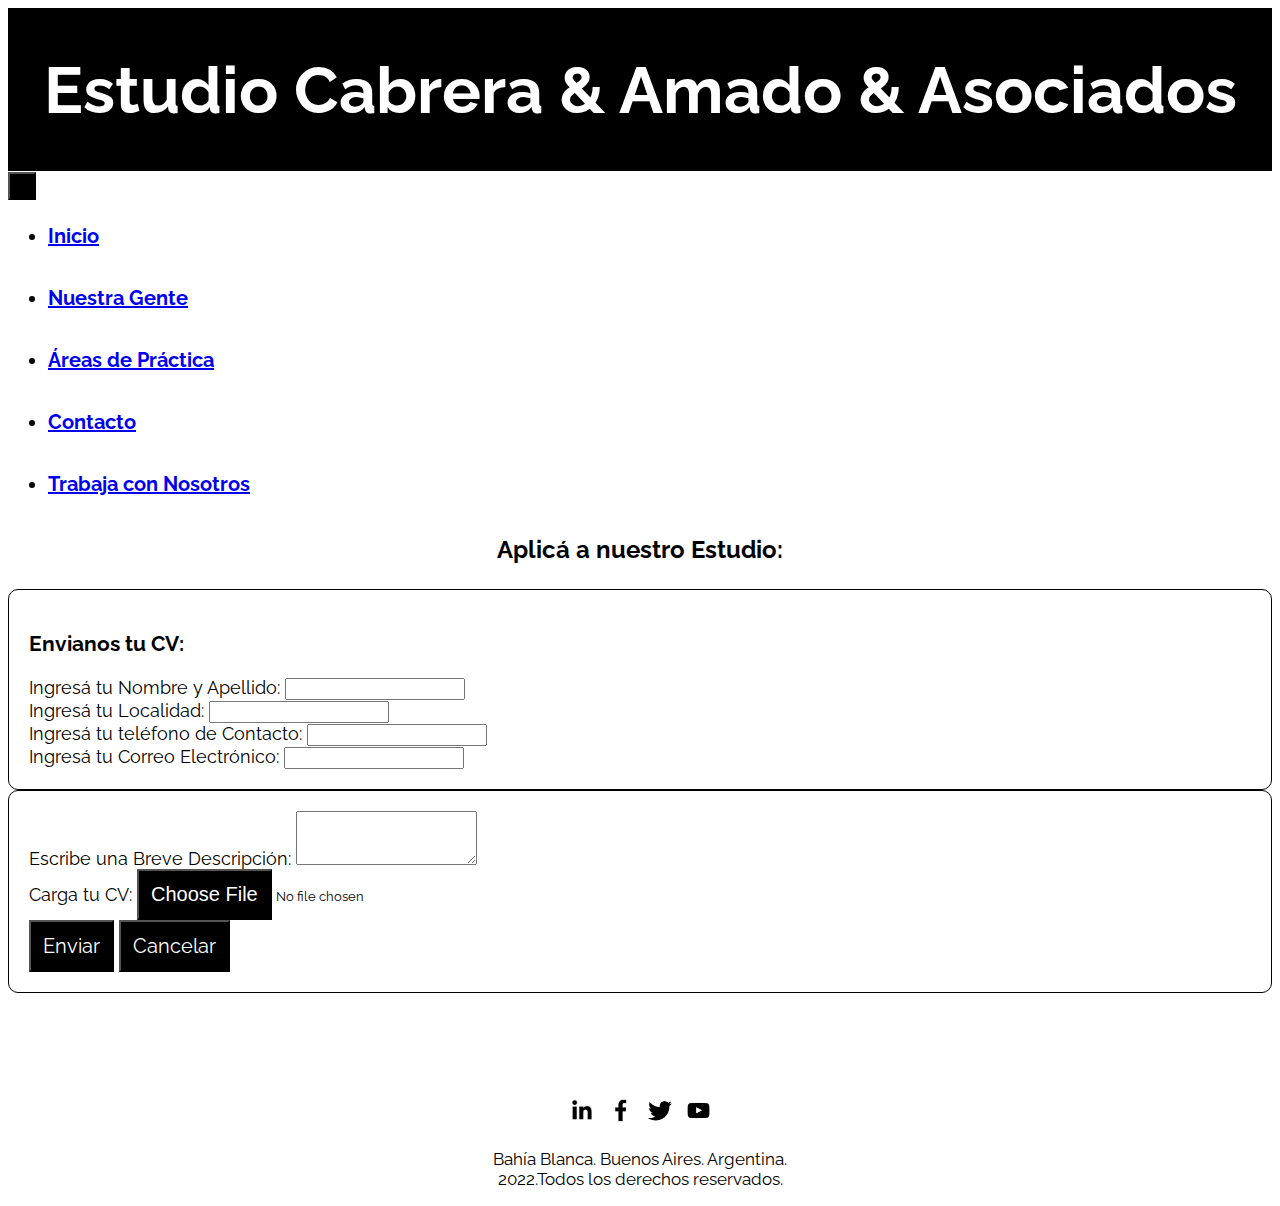
<file: pages/trabaja-nosotros.html>
<!DOCTYPE html>
<html lang="en">
<head>
    <meta charset="UTF-8">
    <meta http-equiv="X-UA-Compatible" content="IE=edge">
    <meta name="viewport" content="width=device-width, initial-scale=1.0">
    <meta name="content" content="Aplicá a Nuestro Estudio cargando tu CV">
    <meta name="keywords" content="abogados derecho estudio jurídico cabrera amado bahia blanca previsional empresas fusiones adquisiciones societario agronegocios bancos instituciones financieras consumidor inmobiliario">
    <title>Trabaja con Nosotros - Estudio Cabrera & Amado & Asociados</title>
    <link rel="preconnect" href="https://fonts.googleapis.com">
    <link rel="preconnect" href="https://fonts.gstatic.com" crossorigin>
    <link href="https://fonts.googleapis.com/css2?family=Raleway&display=swap" rel="stylesheet">
    <!-- CSS only -->
    <link href="https://cdn.jsdelivr.net/npm/bootstrap@5.2.1/dist/css/bootstrap.min.css" rel="stylesheet" integrity="sha384-iYQeCzEYFbKjA/T2uDLTpkwGzCiq6soy8tYaI1GyVh/UjpbCx/TYkiZhlZB6+fzT" crossorigin="anonymous">
    <link rel="stylesheet" href="../styles.css">
    <link rel="icon" href="../images/MiConv.com__logo.jpg">
</head>

<body class="container-fluid">
    <header class="row">
        <div class="col titulo">
            <h1>Estudio Cabrera & Amado & Asociados</h1>
        </div>
    </header> 
    <section class="row">
        <section class="col">
            <nav class="navbar navbar-expand-lg">
                <button
                class="navbar-toggler"
                type="button"
                data-bs-toggle="collapse"
                data-bs-target="#navbarTogglerDemo01"
                aria-controls="navbarTogglerDemo01"
                aria-expanded="false"
                aria-label="Toggle navigation">
                <span class="navbar-toggler-icon"></span>
                </button>
                <div class="collapse navbar-collapse" id="navbarTogglerDemo01">
                    <ul class="navbar-nav me-auto mb-2 mb-lg-0 barra col d-flex justify-content-end navbar">
                        <li class="nav-item">
                            <a class="nav-link active" href="../index.html">Inicio</a>
                        </li>
                        <li class="nav-item">
                            <a class="nav-link active" href="../pages/nuestra_gente.html">Nuestra Gente</a>
                        </li>
                        <li class="nav-item">
                            <a class="nav-link active" href="../pages/areas_practica.html">Áreas de Práctica</a>
                        </li>
                        <li class="nav-item">
                            <a class="nav-link active" href="../pages/contacto.html">Contacto</a>
                        </li>
                        <li class="nav-item">
                            <a class="nav-link active" href="../pages/trabaja-nosotros.html">Trabaja con Nosotros</a>
                        </li>
                    </ul>   
                </div>
            </nav>
        </section>
    </section>
    <main class="main">
        <section class="row">
            <h2>Aplicá a nuestro Estudio:</h2>
            <section class="col-sm-12 col-md-6 fieldset">
                <h3>Envianos tu CV:</h3>
                <div class="mb-3">
                    <label for="exampleFormControlInput1" class="form-label">Ingresá tu Nombre y Apellido:</label>
                    <input type="text" class="form-control" id="exampleFormControlInput1" placeholder="">
                </div>
                <div class="mb-3">
                    <label for="exampleFormControlInput1" class="form-label">Ingresá tu Localidad: </label>
                    <input type="text" class="form-control" id="exampleFormControlInput1" placeholder="">
                </div>
                <div class="mb-3">
                    <label for="exampleFormControlInput1" class="form-label">Ingresá tu teléfono de Contacto:</label>
                    <input type="number" class="form-control" id="exampleFormControlInput1" placeholder="">
                </div>
                <div class="mb-3">
                    <label for="exampleFormControlInput1" class="form-label">Ingresá tu Correo Electrónico: </label>
                    <input type="email" class="form-control" id="exampleFormControlInput1" placeholder="">
                </div>
            </section>
            <section class="col-sm-12 col-md-6 fieldset">
                <div class="mb-3">
                    <label for="exampleFormControlTextarea1" class="form-label">Escribe una Breve Descripción:</label>
                    <textarea class="form-control" id="exampleFormControlTextarea1" rows="3"></textarea>
                </div>
                <div class="mb-3">
                    <label for="formFile" class="form-label">Carga tu CV:</label>
                    <input class="form-control" type="file" id="formFile">
                  </div>     
                  <button>Enviar</button>   
                  <button>Cancelar</button>
            </section>
        </section>
    </main>
    <footer>
        <div class="row">
            <div class="col footer">
                <a href="https://www.linkedin.com" target="_blank"><img src="../images/linkedin_black.png" width="35px"></a>
                <a href="https://www.facebook.com" target="_blank"><img src="../images/fb_black.png" width="35px"></a>
                <a href="https://www.twitter.com" target="_blank"><img src="../images/twitter_black.png" width="35px"></a>
                <a href="https://youtube.com" target="_blank"><img src="../images/youtube_black.png" width="35px"></a>
                <p>Bahía Blanca. Buenos Aires. Argentina. <br> 2022.Todos los derechos reservados.</p>            
            </div>
        </div>
    </footer>
<!-- JavaScript Bundle with Popper -->
<script src="https://cdn.jsdelivr.net/npm/bootstrap@5.2.1/dist/js/bootstrap.bundle.min.js" integrity="sha384-u1OknCvxWvY5kfmNBILK2hRnQC3Pr17a+RTT6rIHI7NnikvbZlHgTPOOmMi466C8" crossorigin="anonymous"></script>
</body>
</file>
<file: styles.css>
@charset "UTF-8";
/* color de las flechas de carrusel */
.carousel-control-next-icon:after {
  content: ">";
  font-size: 55px;
  color: black;
}

.carousel-control-prev-icon:after {
  content: "<";
  font-size: 55px;
  color: black;
}

/* Formato para todos los botones, menos el input file*/
button {
  background-color: black;
  color: white;
  transition: all 0.7s;
  padding: 12px;
  font-size: 20px;
}
button:hover {
  background-color: white;
  color: black;
}

.card-body a {
  display: flex;
  text-decoration: none;
}

/* boton para input file */
input::-webkit-file-upload-button {
  cursor: pointer;
  padding: 12px;
  font-size: 20px;
}
input::file-selector-button {
  cursor: pointer;
  padding: 12px;
  font-size: 20px;
}

/* botón del buscador */
.boton_buscar {
  margin-right: 20px;
}

input::-webkit-file-upload-button {
  background-color: black;
  color: white;
  -webkit-transition: all 0.7s;
  transition: all 0.7s;
}

input::file-selector-button {
  background-color: black;
  color: white;
  transition: all 0.7s;
}
input:hover::-webkit-file-upload-button {
  background-color: white;
  color: black;
}
input:hover::file-selector-button {
  background-color: white;
  color: black;
}

/* Contenedores */
.contenedor {
  margin-top: 10px;
  text-align: justify;
  margin-left: 20px;
  margin-right: 20px;
}

.conteiner {
  margin-bottom: 10px;
  transition: all 0.7s;
}
.conteiner p {
  font-size: 19px;
}
.conteiner:hover {
  background-color: black;
  color: white;
}

.p2 {
  display: flex;
  justify-content: space-around;
  font-size: 30px;
}

/* título: Reconocimientos */
.headerDos {
  background-color: black;
  color: white;
  margin-top: 100px;
  margin-bottom: 100px;
}

/* titulo Estudio Cabrera Amado y Asociados */
.titulo {
  display: flex;
  justify-content: center;
  background-color: black;
  color: white;
}
.titulo h1 {
  font-size: 65px;
}

/* titulos Reconicmientos y Ubicanos del index; y títulos de las demás páginas */
h2 {
  display: flex;
  justify-content: center;
  font-weight: bolder;
  padding: 5px;
  border-radius: 5px;
}

.headerTres {
  font-weight: bolder;
  font-size: 30px;
  padding: 10px;
  border-radius: 5px;
  background-color: black;
  color: white;
  margin-bottom: 30px;
}

/* imágen de fondo del index */
.imagen {
  display: flex;
  justify-content: center;
  margin-top: 10px;
}

.imagen img {
  width: 100%;
  height: 400px;
}

/* imágenes del carrusel */
.center {
  display: block;
  margin-left: auto;
  margin-right: auto;
  width: 225px;
  height: 225px;
}

.barra li {
  margin-top: 20px;
  margin-bottom: 30px;
  font-weight: bolder;
  font-size: 20px;
}
.barra li a {
  display: block;
  position: relative;
  padding: 0.2em 0;
}
.barra li a::after {
  content: "";
  position: absolute;
  bottom: 0;
  left: 0;
  width: 100%;
  height: 0.1em;
  background-color: black;
  opacity: 0;
  transition: opacity 300ms, transform 300ms;
}
.barra li a:hover::after, .barra li a a:focus::after {
  opacity: 1;
  transform: translate3d(0, 0.2em, 0);
}

/* barra para buscar del index */
.buscador {
  display: flex;
  justify-content: center;
  transform: translate(10px, -70px);
  box-sizing: border-box;
}
.buscador input {
  display: flex;
  height: 90px;
  width: 1000px;
  box-shadow: 0 0 18px #848484;
  border: 0;
  background-image: url("./images/search_icon.png");
  background-position: top;
  background-position: right;
  background-repeat: no-repeat;
  outline: none;
  background-size: 70px;
  font-size: 30px;
  width: 100%;
}
.buscador input::-moz-placeholder {
  font-size: 30px;
}
.buscador input:-ms-input-placeholder {
  font-size: 30px;
}
.buscador input::placeholder {
  font-size: 30px;
}
.buscador button {
  font-weight: bolder;
  display: flex;
  margin-left: 30px;
  margin-top: 15px;
  background-color: black;
  color: white;
  padding: 10px;
  height: 60px;
  width: 110px;
  align-items: center;
  justify-content: center;
  transition: all 0.5s;
}
.buscador button:hover {
  background-color: white;
  color: black;
}

* {
  font-family: "Raleway", sans-serif;
}

/* clase fieldset para todos los recuadros */
.fieldset {
  border: 1px solid;
  padding: 20px;
  border-radius: 10px;
  font-size: 18px;
}

/* Footer */
.footer {
  margin-top: 100px;
  text-align: center;
  font-size: 17px;
}

/* cards de bootstrap */
.card p {
  text-align: justify;
}

.fila .col {
  display: flex;
  justify-content: space-around;
}

/* newsletter */
.flex1 {
  display: flex;
  justify-content: center;
  margin-top: 60px;
}
.flex1 .newsletter {
  display: flex;
  flex-direction: column;
  background-color: #ddd;
  width: 800px;
}
.flex1 .newsletter h4 {
  font-size: 30px;
  font-weight: bolder;
  text-align: start;
  margin-left: 10px;
  margin-bottom: 30px;
}
.flex1 .newsletter p {
  font-size: 20px;
  margin-left: 10px;
  margin-right: 10px;
}
.flex1 .newsletter .boton_newsletter {
  margin-top: 70px;
  margin-left: 10px;
  margin-bottom: 10px;
  width: 140px;
  background-color: white;
  color: black;
  padding: 10px;
  font-weight: bolder;
}
.flex1 .newsletter .boton_newsletter:hover {
  background-color: black;
  color: white;
}/*# sourceMappingURL=styles.css.map */
</file>
